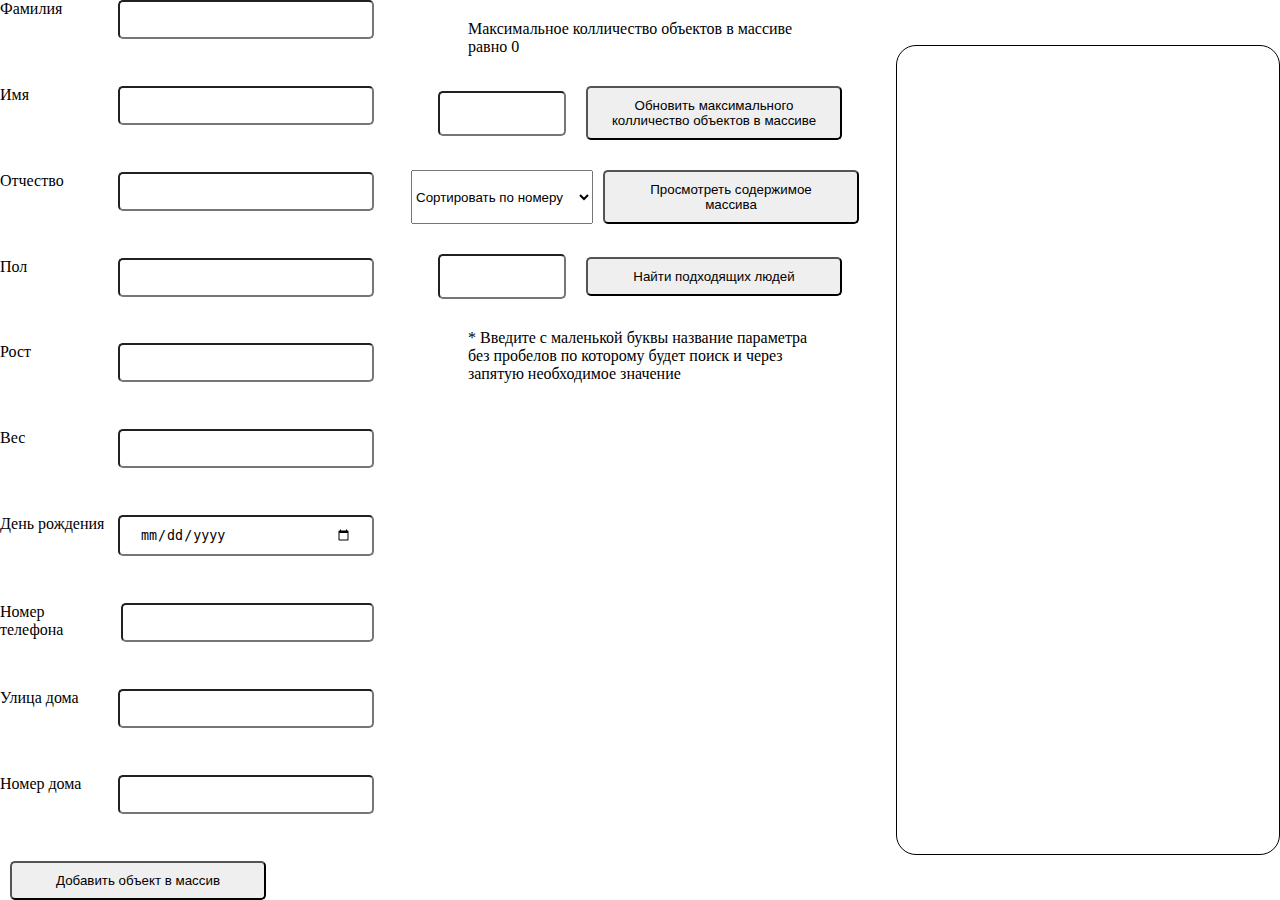
<file: lab 2/index.html>
<!doctype html>
<html lang="en">
<head>
    <meta charset="UTF-8">
    <meta name="viewport" content="width=device-width, user-scalable=no, initial-scale=1.0, maximum-scale=1.0, minimum-scale=1.0">
    <link rel="stylesheet" href="style.css">
    <title>Document</title>
</head>
<body>
    <div class="content">
        <form class="addForm">
            <p><label for="surname" class="form-label">Фамилия</label><input type="text" id="surname" class="form-input"></p>
            <p><label for="firstname" class="form-label">Имя</label><input type="text" id="firstname" class="form-input"></p>
            <p><label for="lastname" class="form-label">Отчество</label><input type="text" id="lastname" class="form-input"></p>
            <p><label for="gender" class="form-label">Пол</label><input type="text" id="gender" class="form-input"></p>
            <p><label for="height" class="form-label">Рост</label><input type="number" id="height" class="form-input"></p>
            <p><label for="weight" class="form-label">Вес</label><input type="number" id="weight" class="form-input"></p>
            <p><label for="birthday" class="form-label">День рождения</label><input type="date" id="birthday" class="form-input"></p>
            <p><label for="phone" class="form-label">Номер телефона</label><input type="tel" id="phone" class="form-input"></p>
            <p><label for="street" class="form-label">Улица дома</label><input type="text" id="street" class="form-input"></p>
            <p><label for="homeNumber" class="form-label">Номер дома</label><input type="number" id="homeNumber" class="form-input"></p>
            <button class="btn" onclick="MassAddObject()">Добавить объект в массив</button>
        </form>

        <div class="buttons">
            <p id="objectsCount"></p>
            <div class="buttons-form"><input class="input" id="inp1"><button class="btn" onclick="GetObjectsCount()">Обновить максимального колличество объектов в массиве</button></div>
           <div class="massView">
               <select name="sortValue" id="sortValue" class="searchSelect">
                   <option value="number">Сортировать по номеру </option>
                   <option value="surname">Сортировать по фамилии</option>
                   <option value="height">Сортировать по росту</option>
                   <option value="weight">Сортировать по  весу</option>
               </select>
               <button class="btn" onclick="MassSort()">Просмотреть содержимое массива</button>
           </div>
            <div class="buttons-form"><input class="input" id="searchParams"><button class="btn" onclick="search()">Найти подходящих людей</button></div>
            <p>* Введите с маленькой буквы  название параметра без пробелов по которому будет поиск и через запятую необходимое значение</p>
        </div>

        <div class="log" id="log"></div>
    </div>
</body>
<script src=script.js></script>
</html>
</file>
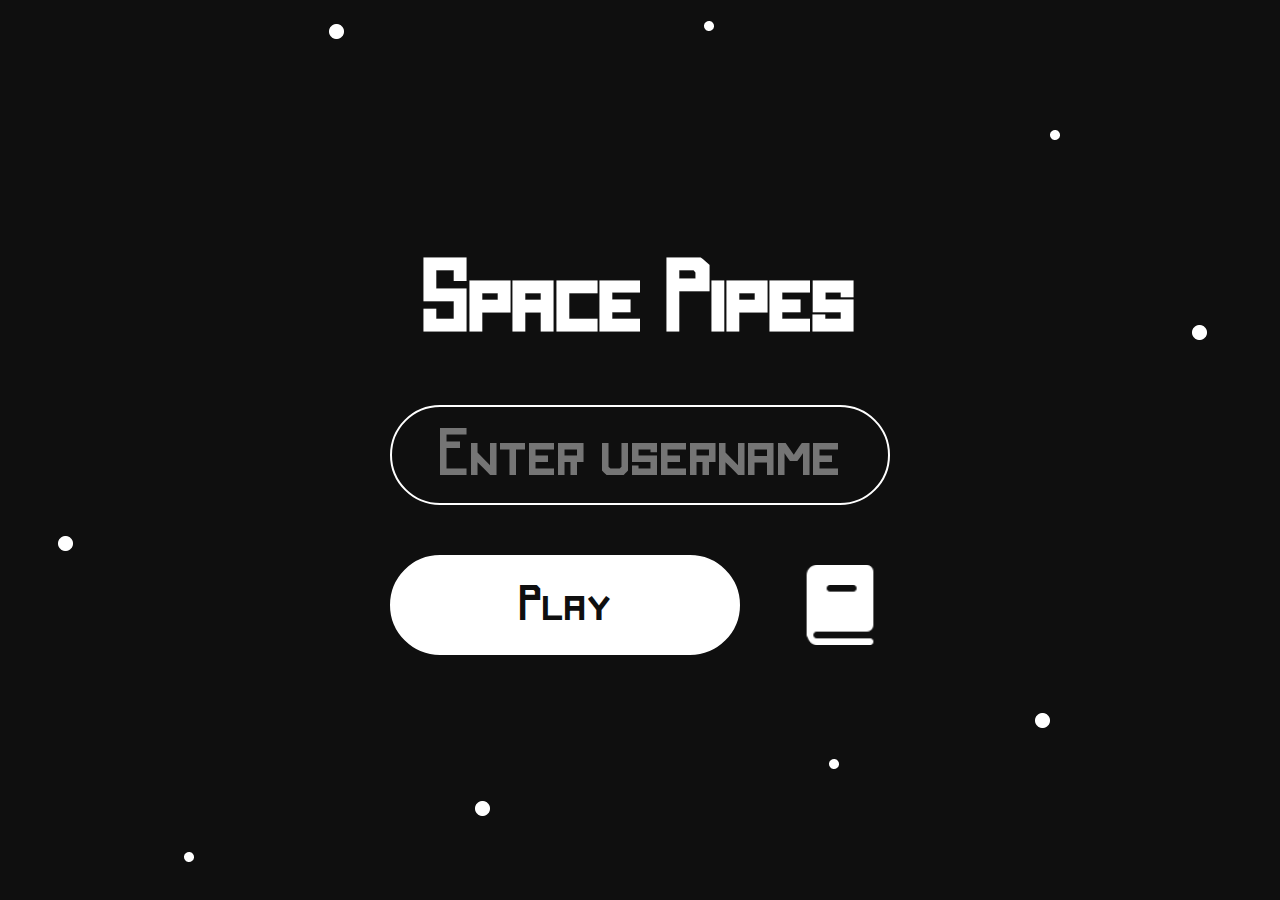
<file: lab3_kuzmin/index.html>
<!DOCTYPE html>
<html lang="en">
<head>
    <meta charset="UTF-8">
    <link rel="stylesheet" href="style.css">
    <title>Title</title>
</head>
<body>
<div class="guide hiddenScreen">
    <div class="content">
        <h1 class="guideTitle">Руководство по игре</h1>
        <p class="guideText">При столкновении с космическим телом на Международной космической
            станции «Марс-2» в секторе «А» произошел процесс неконтролируемой
            разгерметизации.
            Требуется срочно восстановить разрушенную систему подачи воздуха. Для
            этого в сектор «А» были направлены специалисты по монтажу систем
            вентиляции. Перед ними поставлена задача, восстановить систему
            воздуховода на поврежденном участке, соединив нужные участки труб между
            началом и концом разрыва (начало и конец разрыва находятся на
            противоположных сторонах).
        </p>
        <img src="src/Close.png" alt="" class="guideClose" onclick="closeGuide()">
    </div>
</div>
<div class="startScreen screen">
        <div class="startContent">
            <h1 class="title">Space Pipes</h1>
            <input type="text" class="usernameInput" placeholder="Enter username">
            <div class="nav">
                <button class="startButton" onclick="startGame()">Play</button>
                <img src="src/Guidence.png" alt="" class="guideButton" onclick="openGuide()">
            </div>
        </div>
</div>
<div class="gameScreen screen">
   <div class="gameContent">
       <div class="gameField">
       </div>
   </div>
</div>
<div class="endScreen screen">
    <div class="background">

    </div>
</div>
</body>
<script src="scripts.js"></script>
</html>
</file>
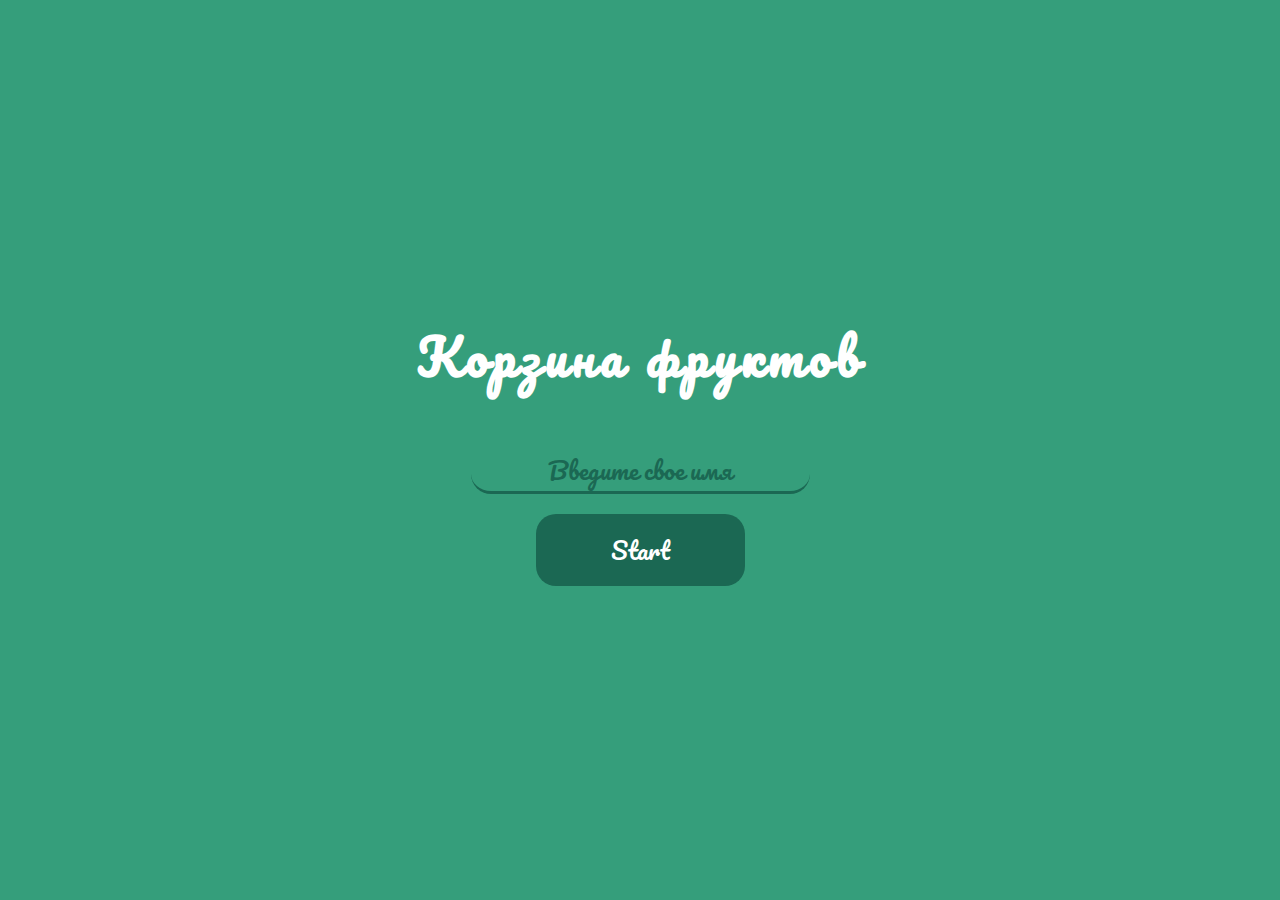
<file: lab3_maksimov/index.html>
<!DOCTYPE html>
<html lang="en">
<head>
    <meta charset="UTF-8">
    <meta http-equiv="X-UA-Compatible" content="IE=edge">
    <meta name="viewport" content="width=device-width, initial-scale=1.0">
    <link rel="stylesheet" href="style.css">
    <link rel="preconnect" href="https://fonts.googleapis.com">
<link rel="preconnect" href="https://fonts.gstatic.com" crossorigin>
<link href="https://fonts.googleapis.com/css2?family=Pacifico&display=swap" rel="stylesheet">
    <title>Document</title>
</head>
<body>
    <div class="startScreen">
        <div class="startScreenContent">
            <h1 class="title">Корзина фруктов</h1>
            <input type="text" class="usernameInput" placeholder="Введите свое имя">
            <button class="startButton" onclick="startGame()">Start</button>
        </div>
    </div>
    <div class="gameScreen">
        <div class="gameScreenContent">
            <div class="counters">
                <div class="healPoints">
                    <img id="hp1" src="src/Heart.png" alt="" class="healPoint">
                    <img id="hp2" src="src/Heart.png" alt="" class="healPoint">
                    <img id="hp3" src="src/Heart.png" alt="" class="healPoint">
<!--                    <button onclick="fruitCreate()">123</button>-->
                </div>
                <div class="score">
                    0
                </div>
            </div>
            <div class="platform">

            </div>
        </div>
    </div>
    <div class="endScreen">

    </div>
</body>
<script src="script.js"></script>
</html>
</file>
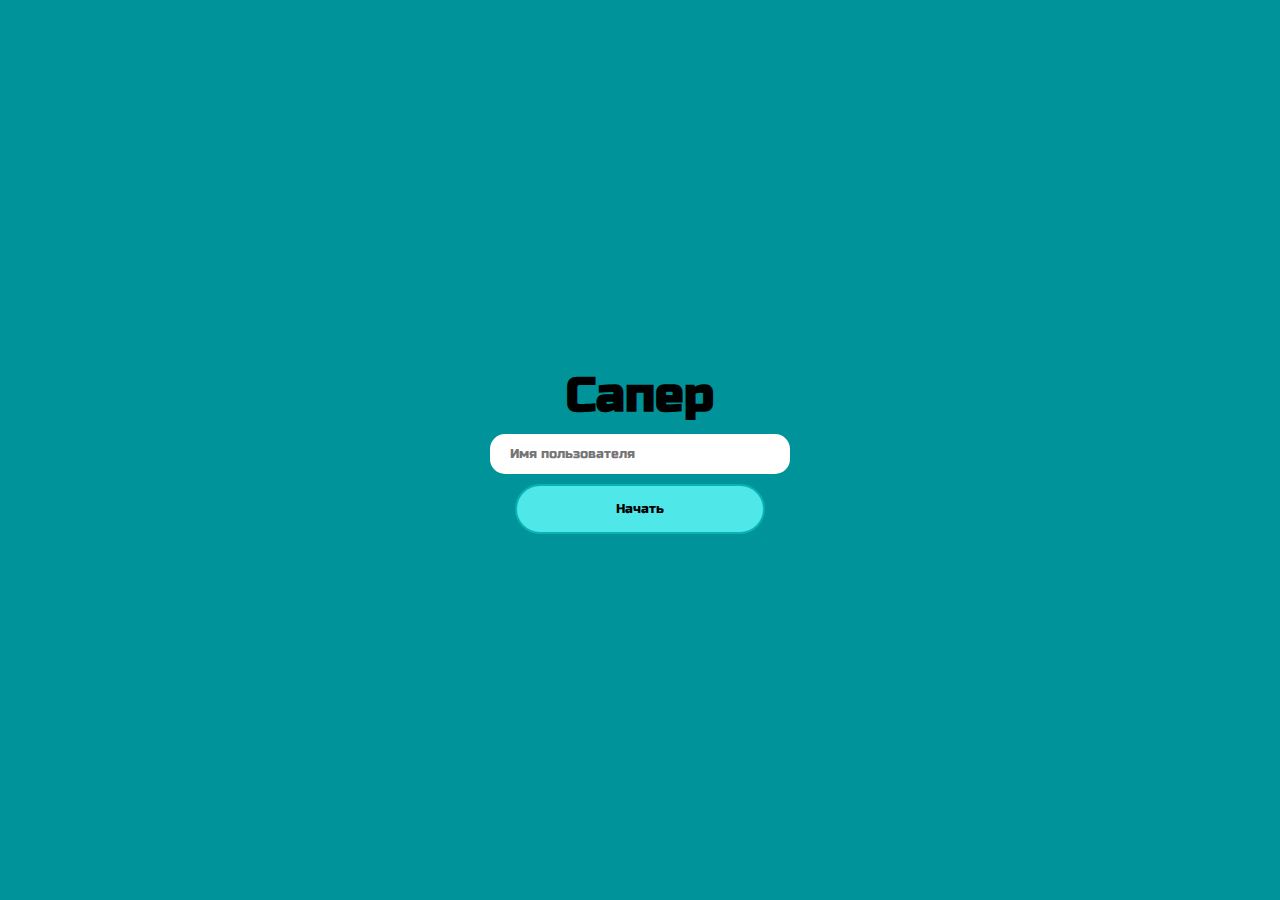
<file: lab3_venzov/index.html>
<!doctype html>
<html lang="en">
<head>
    <meta charset="UTF-8">
    <meta name="viewport" content="width=device-width, user-scalable=no, initial-scale=1.0, maximum-scale=1.0, minimum-scale=1.0">
    <link rel="stylesheet" href="style.css">
    <link rel="preconnect" href="https://fonts.googleapis.com">
    <link rel="preconnect" href="https://fonts.gstatic.com" crossorigin>
    <link href="https://fonts.googleapis.com/css2?family=Russo+One&display=swap" rel="stylesheet">
    <title>Document</title>
</head>
<body>
<div class="startScreen">
    <div class="startContent">
        <h1 class="gameTitle">Сапер</h1>
        <input type="text" class="usernameInput" placeholder="Имя пользователя">
        <button class="gameStartButton button" onclick="startScreenSwap()">Начать</button>
    </div>
</div>
<div class="rules">
    <h1 class="rulesTitle">Правила</h1>
    <p class="rulesDesc">На игровом поле где-то спрятаны
        мины. Игрок кликает по клеткам, открывая их. Если в клетке была мина, игрок
        проиграл. Если нет, то в клетке выводится цифра, показывающая общее число
        мин в соседних 8 клетках. Если игрок открыл все клетки, кроме
        заминированных, он победил. Если игрок открывает клетку, рядом с которой нет
        мин, то все соседние клетки открываются автоматически (если на них тоже нет
        мин, то процесс продолжается).
        Правой кнопкой мыши на неоткрытых клетках можно расставлять флажки.</p>
    <h2 class="rulesClose" onclick="closeRules()">Закрыть</h2>
</div>
<div class="gameScreen">
    <div class="buttons">
        <button class="button" onclick="setMatrixProperty(5)">5x5</button>
        <button class="button" onclick="setMatrixProperty(7)">7x7</button>
        <button class="button" onclick="setMatrixProperty(9)">9x9</button>
        <button class="button" onclick="setMatrixProperty(11)">11x11</button>
        <button class="startButton button" onclick="startGame()">Начать</button>
    </div>
    <div class="gameField"></div>
    <div class="gameElems">
        <div class="timer">
            <h2 class="timerMinutes"></h2>:<h2 class="timerSeconds"></h2>
        </div>
        <p class="rulesLink" onclick="showRules()"><img class="rulesLinkImg" src="book-of-black-cover-closed.png" alt="">Правила</p>
    </div>
</div>
<div class="endScreen">
    <h1 class="nickname"></h1>
    <h2 class="score"></h2>
    <button class="restartButton button" onclick="location.reload()">Начать заново</button>
</div>
</body>
<script src=scripts.js></script>
</html>
</file>
<file: lab 2/style.css>
* {
    margin: 0;
    padding: 0;
    box-sizing: border-box;
    outline: none;
    text-decoration: none;
}

button {
    cursor: pointer;
}

p {
    display: flex;
    justify-content: space-between;
}

.content {
    display: flex;
    justify-content: space-between;
}

.buttons {
    width: 30vw;
    padding: 20px;
    display: flex;
    flex-direction: column;
    align-items: center;
    gap: 30px;
    
}

.addForm {
    width: 30vw;
    display: flex;
    flex-direction: column;
    justify-content: space-between;
    height: 100vh;
}

.input {
    width: 10vw;
    height: 5vh;
}

.btn, input {
    width: 20vw;
    border-radius: 5px;
    padding: 10px 20px ;
    margin: 0 10px;
;}

.buttons-form {
    display: flex;
    align-items: center;
}

.log {
    width: 30vw;
    margin: auto 0;
    padding: 20px;
    height: 90vh;
    overflow: scroll;
    border: 1px solid black;
    border-radius: 20px;
}

.massView {
    display: flex;
}
</file>
<file: lab3_kuzmin/style.css>
@font-face {
    font-family: "TunnelFont";
    src: local("TunnelFont"), local("TunnelFont"),
    url("src/TunnelFront.ttf");
    font-weight: 400;
}

* {
    margin: 0;
    padding: 0;
    box-sizing: border-box;
    outline: none;
    font-family: TunnelFont, sans-serif;
}

.visibleScreen {
    display: block;
}

.hiddenScreen {
    display: none;
}

.screen {
    position: absolute;
}

.guide {
    position: absolute;
    z-index: 4;
    width: 50%;
    height: 50%;
    left: 25%;
    top: 25%;
    background: white;
    border-radius: 25px;
}

.guideTitle {
    color: #0F0F0F;
    padding: 20px;
    font-size: 36px;
}

.guideText {
    color: #0F0F0F;
    padding: 20px;
    font-size: 24px;
}

.guideClose {
    width: 50px;
    height: 50px;
    align-self: flex-end;
    margin-right: 30px;
    cursor: pointer;
}

.startScreen {
    z-index: 3;
    width: 100vw;
    height: 100vh;
    display: flex;
    justify-content: center;
    align-items: center;
    background: url("src/Background.png");
    background-position: center;
}

.startContent {
    display: flex;
    justify-content: center;
    align-items: center;
    flex-direction: column;
    gap: 50px;
}

.gameScreen {
    width: 100vw;
    height: 100vh;
    display: flex;
    justify-content: center;
    align-items: center;
    background: url("src/Background.png");
    background-position: center;
    z-index: 2;
}

.gameContent {
    display: flex;
    justify-content: center;
    align-items: center;
    flex-direction: column;
}

.gameField {
    background: url("src/Tile.png");
}

.tile-p1 {
    width: 100px;
    height: 100px;
    background: url("src/Pipe 1.png");
}

.tile-p2 {
    width: 100px;
    height: 100px;
    background: url("src/Pipe 2.png");
}

.tile-p3 {
    width: 100px;
    height: 100px;
    background: url("src/Pipe 3.png");
}

.tile-p4 {
    width: 100px;
    height: 100px;
    background: url("src/Pipe 4.png");
}

.tile-p5 {
    width: 100px;
    height: 100px;
    background: url("src/Pipe 5.png");
}

.tile-p6 {
    width: 100px;
    height: 100px;
    background: url("src/Pipe 6.png");
}

.tile-p7 {
    width: 100px;
    height: 100px;
    background: url("src/Pipe 7.png");
}

.endScreen {
    z-index: 1;
}

.usernameInput {
    width: 500px;
    height: 100px;
    background: #0F0F0F;
    color: white;
    border: 2px solid white;
    border-radius: 50px;
    text-align: center;
    font-size: 64px;

}

.content {
    display: flex;
    justify-content: center;
    align-items: center;
    flex-direction: column;
    gap: 50px;
}

.guideButton {
    cursor: pointer;
}

.title {
    font-size: 96px;
    color: white;
    background: #0F0F0F;
}

.nav {
    display: flex;
    justify-content: space-between;
    align-items: center;
    gap: 50px;
}

.startButton {
    width: 350px;
    height: 100px;
    background: white;
    color: #0F0F0F;
    border: 2px solid white;
    border-radius: 50px;
    font-size: 48px;
    cursor: pointer;
}

.row {
    display: flex;
    justify-content: flex-start;
    align-items: center;
}


.row > div {
    width: 100px;
    height: 100px;
    display: flex;
    justify-content: center;
    align-items: center;
}

img {
    width: 100px;
    height: 100px;
}

.spaceship {
    background-position: center;
    width: 100vw;
    height: 100vh;
}
</file>
<file: lab3_maksimov/style.css>
* {
    margin: 0;
    padding: 0;
    box-sizing: border-box;
    outline: none;
    font-family: 'Pacifico', cursive;
}

.startScreen {
    z-index: 4;
    position: absolute;
}

.startScreenContent {
    display: flex;
    justify-content: center;
    align-items: center;
    flex-direction: column;
    gap: 20px;
    width: 100vw;
    height: 100vh;
    background-color: #359e7b;
}

.title {
    color: white;
    font-size: 48px;
    letter-spacing: 5px;
    margin-bottom: 30px;
}

.usernameInput {
    background: none;
    border: none;
    border-bottom: 3px solid #1b6853;
    border-radius: 20px;
    color: #1b6853;
    text-align: center;
    font-size: 24px;
}

.usernameInput::placeholder {
    color: #1b6853;
}

.startButton {
    background: #1b6853;
    border: none;
    border-radius: 20px;
    padding: 15px 75px;
    color: white;
    font-size: 24px;
}

.startButton:hover {
    cursor: pointer;
}

.startButton:active {
    background: #103d31;
}

.gameScreen {
    z-index: 3;
    position: absolute;
}

.gameScreenContent {
    width: 100vw;
    height: 100vh;
    background-color: #359e7b;
}

.counters {
    position: absolute;
    top: 0;
    left: 0;
    display: flex;
    justify-content: space-between;
    align-items: center;
    width: 100vw;
    height: 5vh;
}

.healPoints {
    display: flex;
    justify-content: flex-start;
    padding-left: 75px;
}

.healPoint {
    width: 50px;
    height: 50px;
}

.score {
    color: white;
    font-size: 24px;
    padding-right: 75px;
}

@keyframes drop {
    0% {
        top: 0;
    }
    100% {
        top: 100vh;
    }
}

.apple {
    width: 50px;
    top: 0;
    animation: drop 4s linear;
    animation-fill-mode: forwards;
}

.banana {
    width: 50px;
    top: 0;
    animation: drop 5s linear;
    animation-fill-mode: forwards;
}

.orange {
    width: 40px;
    top: 0;
    animation: drop 3s linear;
    animation-fill-mode: forwards;
}

.platform {
    position: absolute;
    top: 80vh;
    left: calc((100vw - 200px) / 2);
    width: 200px;
    height: 25px;
    background-color: sienna;
}
</file>
<file: lab3_venzov/style.css>
* {
    margin: 0;
    padding: 0;
    box-sizing: border-box;
    outline: none;
    font-family: 'Russo One', sans-serif;
}

.startScreen {
    background-color: #01939A;
    position: absolute;
    width: 100vw;
    height: 100vh;
    z-index: 5;
    display: flex;
    align-items: center;
    justify-content: center;
}

.startContent {
    display: flex;
    flex-direction: column;
    align-items: center;
    justify-content: center;
    gap: 10px;
}

.gameTitle {
    font-size: 48px;
}

.usernameInput {
    width: 300px;
    height: 40px;
    border-radius: 15px;
    border: none;
    padding: 20px;

}

.gameStartButton {
    height: 40px;
    width: 250px;
}

.gameScreen {
    background-color: #01939A;
    position: absolute;
    width: 100vw;
    height: 100vh;
    z-index: 3;
    display: flex;
    flex-direction: column-reverse;
    justify-content: center;
    gap: 10px;
}

.gameElems {
    margin: 0 auto;
    display: none;
    justify-content: space-between;
    align-items: center;
    gap: 44vw;
    width: 80vw;
}

.rulesLink {
    cursor: pointer;
    display: flex;
    flex-direction: column;
    align-items: center;
}

.rulesLinkImg {
    width: 35px;
    height: 35px;
}

.rules {
    position: absolute;
    z-index: 4;
    top: 18vh;
    left: 10vw;
    margin: 0 auto;
    display: none;
    flex-direction: column;
    justify-content: center;
    align-items: center;
    gap: 20px;
    width: 80vw;
    height: 700px;
    background-color: white;
}

.rulesTitle {
    width: 60%;
    text-align: center;
}

.rulesDesc{
    width: 60%;
}

.rulesClose {
    cursor: pointer;
}

.gameField {
    margin: 0 auto;
    display: flex;
    flex-direction: column;
    justify-content: center;
    align-items: center;
    gap: 5px;
    width: 80vw;
    height: 700px;
    background-color: white;
}

.endScreen {
    background-color: #01939A;
    position: absolute;
    width: 100vw;
    height: 100vh;
    z-index: 2;
}


.button {
    background: #4fe7e7;
    border: 2px solid #08b3b3;
    border-radius: 30px;
    color: black;
    height: 50px;
    width: 150px;
}

.startButton {
    display: none;
    padding: 0 15px;
}

.button:hover {
    background: #41bebe;
    cursor: pointer;
}

.gameStartButton {
    width: 250px;
}

.row {
    display: flex;
    justify-content: flex-start;
    align-items: center;
    gap: 5px;
}

.tile {
    width: 50px;
    height: 50px;
    border: 1px solid black;
    display: flex;
    align-items: center;
    justify-content: center;
}

.buttons {
    display: flex;
    justify-content: center;
    align-items: center;
    margin: 30px auto;
    gap: 20px;
}

.timer {
    display: flex;
}

.endScreen {
    background-color: #01939A;
    position: absolute;
    width: 100vw;
    height: 100vh;
    z-index: 5;
    display: none;
    flex-direction: column;
    align-items: center;
    justify-content: center;
    gap: 10px;
}

.restartButton {
    height: 40px;
    width: 250px;
}
</file>
